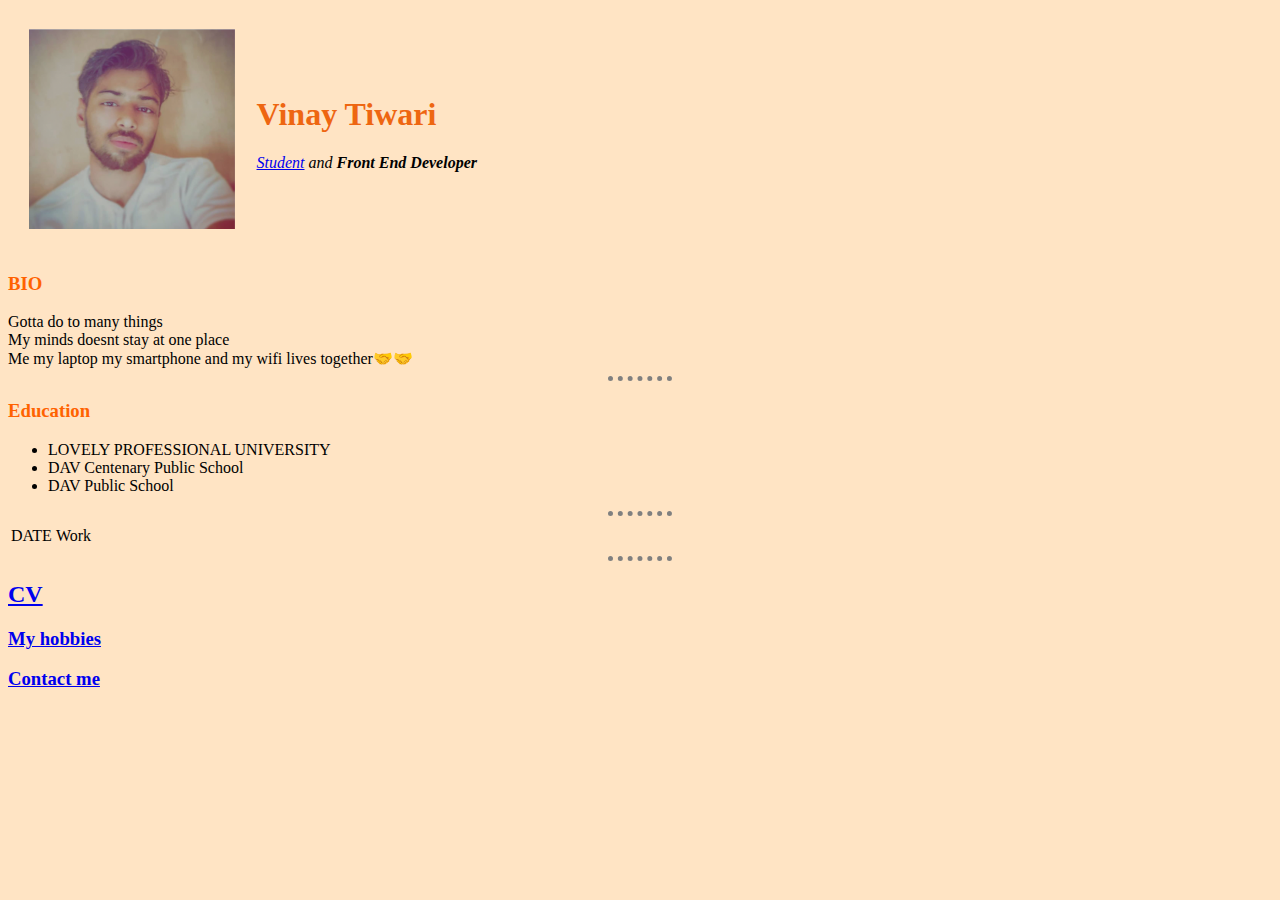
<file: index.html>
<!DOCTYPE html>
<html lang="en">
<head>
    <meta charset="UTF-8">
    <meta http-equiv="X-UA-Compatible" content="IE=edge">
    <meta name="viewport" content="width=device-width, initial-scale=1.0">
    <title>😎😎Vinay Tiwari😎😎 </title>
    <link rel="stylesheet" href="css/style.css">
</head>
<body>
    <table cellspacing="20">
        <tr>
            <td>
                <img src="VINAY.png" alt="Vinay" height="200"> 
            </td>
            <td>
                <h1>Vinay Tiwari</h1>
    <p><em><a href="https://www.lpu.in/">Student</a> and <strong>Front End Developer</strong></em></p>
            </td>
        </tr>
    </table>
    
    <h3>BIO</h3>
    Gotta do to many things
    <br>
    My minds doesnt stay at one place
    <br>
    Me my laptop my smartphone and my wifi lives together🤝🤝
    <hr>
    <h3>Education</h3>
    <ul>
        <li>
            LOVELY PROFESSIONAL UNIVERSITY
        </li>
        <li>
            DAV Centenary Public School
        </li>
        <li>
            DAV Public School
        </li>
    </ul>
    <hr>
    <table>
        <tr>
            <td>
                DATE
            </td>
            <td>
                Work
            </td>
        </tr>
    </table>
    <hr>
    <h2><a href="CV.html">CV</h2>
    <h3><a href="hobbies.html">My hobbies</a></h3>
    <h3><a href="contact.html">Contact me</a></h3>
</body>
</html>
</file>
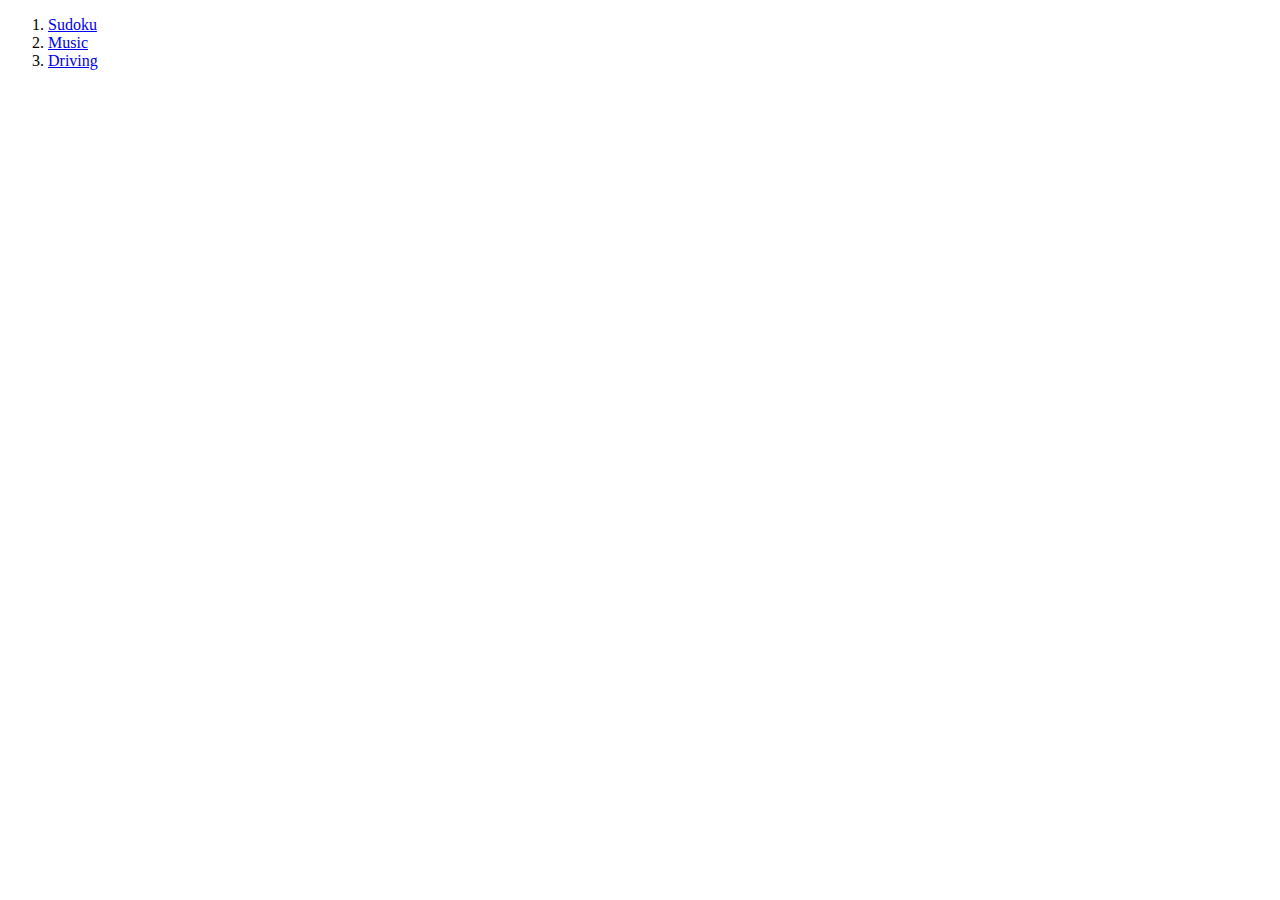
<file: hobbies.html>
<!DOCTYPE html>
<html lang="en">
<head>
    <meta charset="UTF-8">
    <meta http-equiv="X-UA-Compatible" content="IE=edge">
    <meta name="viewport" content="width=device-width, initial-scale=1.0">
    <title>🤩Hobbies</title>
</head>
<body>
    <ol>
        <li><a href="https://sudoku.com/">Sudoku</a>
            
        </li>
        <li>
        <a href="https://www.youtube.com/watch?v=GIGNed0141Q">
            Music</a>
        </li>
        <li>
            <a href="https://www.wmotors.ae/lykan-hypersport.html"> Driving</a>
        </li>
    </ol>
</body>
</html>
</file>
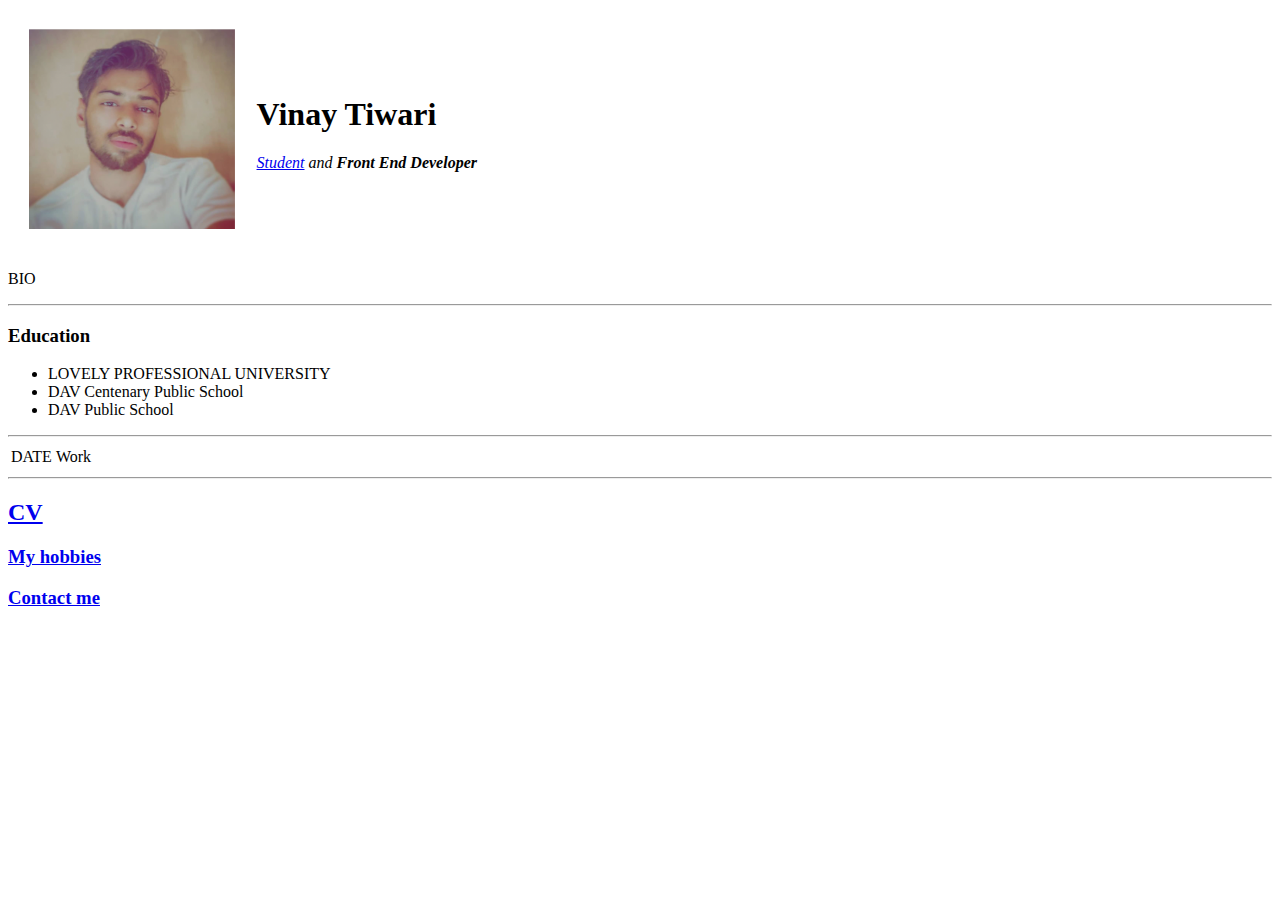
<file: PW.html>
<!DOCTYPE html>
<html lang="en">
<head>
    <meta charset="UTF-8">
    <meta http-equiv="X-UA-Compatible" content="IE=edge">
    <meta name="viewport" content="width=device-width, initial-scale=1.0">
    <title>😎😎Vinay Tiwari😎😎 </title>
</head>
<body>
    <table cellspacing="20">
        <tr>
            <td>
                <img src="VINAY.png" alt="Vinay" height="200"> 
            </td>
            <td>
                <h1>Vinay Tiwari</h1>
    <p><em><a href="https://www.lpu.in/">Student</a> and <strong>Front End Developer</strong></em></p>
            </td>
        </tr>
    </table>
    
    <p>BIO</p>
    <hr>
    <h3>Education</h3>
    <ul>
        <li>
            LOVELY PROFESSIONAL UNIVERSITY
        </li>
        <li>
            DAV Centenary Public School
        </li>
        <li>
            DAV Public School
        </li>
    </ul>
    <hr>
    <table>
        <tr>
            <td>
                DATE
            </td>
            <td>
                Work
            </td>
        </tr>
    </table>
    <hr>
    <h2><a href="CV.html">CV</h2>
    <h3><a href="hobbies.html">My hobbies</a></h3>
    <h3><a href="contact.html">Contact me</a></h3>
</body>
</html>
</file>
<file: css/style.css>
body{
    background-color: bisque; 
}
hr{
    border-style: none;
    border-top-style: dotted;
    border-color: gray;
    width: 5%;
    border-width: 5px;
}

h1{
    color: rgb(238, 102, 17);
}
h2{
    color: rgb(255, 99, 1);
}
h3{
    color: rgb(255, 98, 0);
}
</file>
